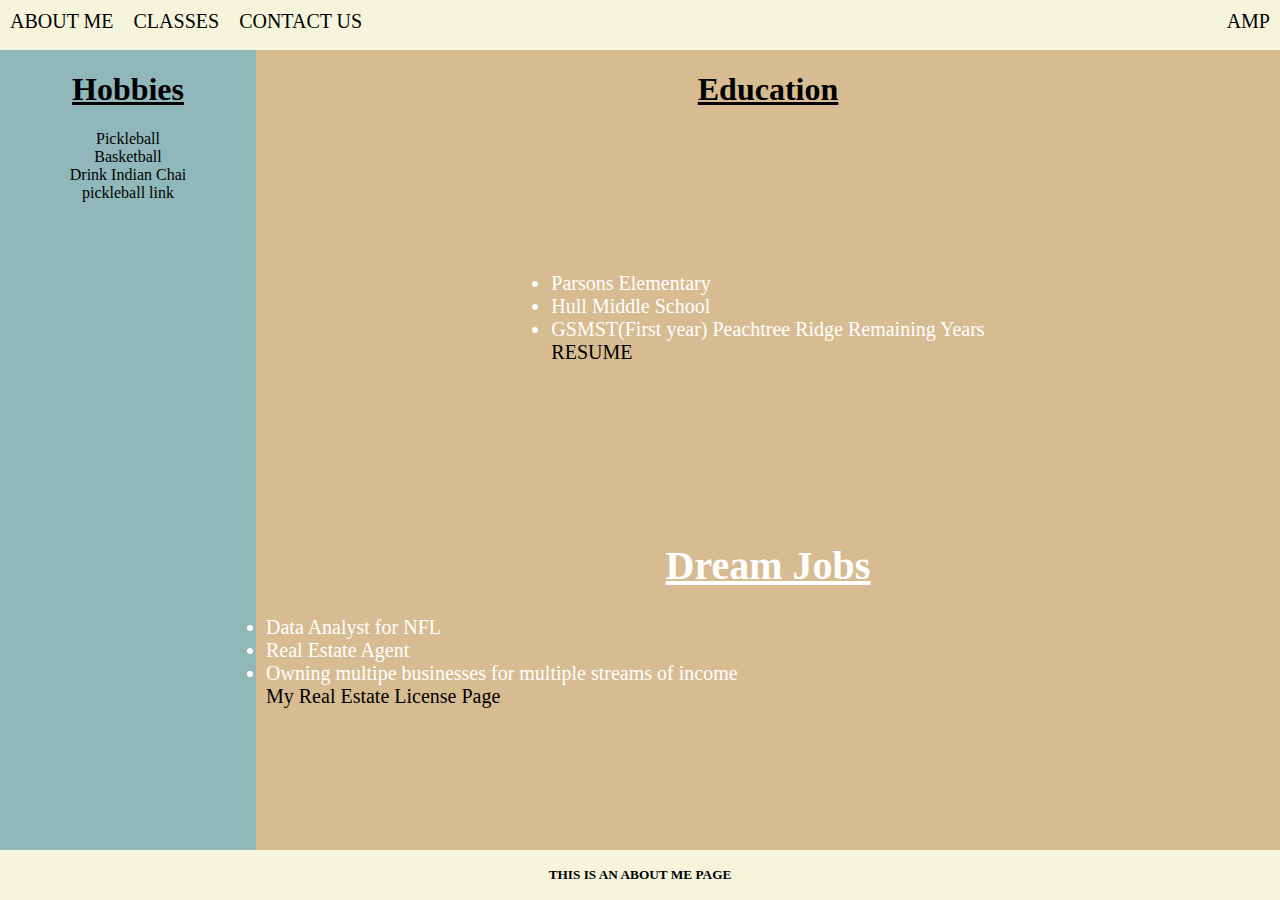
<file: aboutme.html>
<!DOCTYPE html>
<html lang="en">
<head>
  <meta charset="UTF-8">
  <meta name="viewport" content="width=device-width, initial-scale=1.0">
  <link rel="stylesheet" href="aboutme.css">
  <title>About me</title>
</head>
<body>
  <nav>
    <section>
      <div><a href="aboutme.html">ABOUT ME</a></div>
      <div><a href="classes.html">CLASSES</a></div>
      <div><a href="contact.html">CONTACT US</a></div>
    </section> 
      <div><a href="index.html">AMP</a></div>  
  </nav>
  <aside class>
    <h1>Hobbies</h1>
    <li>Pickleball</li>
    <li>Basketball</li>
    <li>Drink Indian Chai</li>
    <a href="https://www.genre.com/content/dam/generalreinsuranceprogram/images/hero-publications/pickleball-more-than-just-the-fastest-growing-sport-en-pubhero.jpg">pickleball link</a>






  </aside>
  <main class="flex-amaan">
    
      <h1>Education</h1>
    
    <div class="center">
      <li>Parsons Elementary</li>
      <li>Hull Middle School</li>
      <li>GSMST(First year) Peachtree Ridge Remaining Years</li>
      <a href="https://docs.google.com/document/d/1LMg6Wd2kSBZ8VS1jb3xrl-SVr7KwYWOoiqz-CkXUXLk/edit?usp=sharing">RESUME</a>
    </div>
    <div>
      <h1>Dream Jobs</h1>
      <li>Data Analyst for NFL</li>
      <li>Real Estate Agent</li>
      <li>Owning multipe businesses for multiple streams of income</li>
      <a href="https://virtualpropertiesrealty.com/agents/amaan-panjwani/">My Real Estate License Page</a>
    </div>
  </main> 
  <footer class="flex-ctr">
    <h5>THIS IS AN ABOUT ME PAGE</h5>
  </footer>

</body>
</html>
</file>
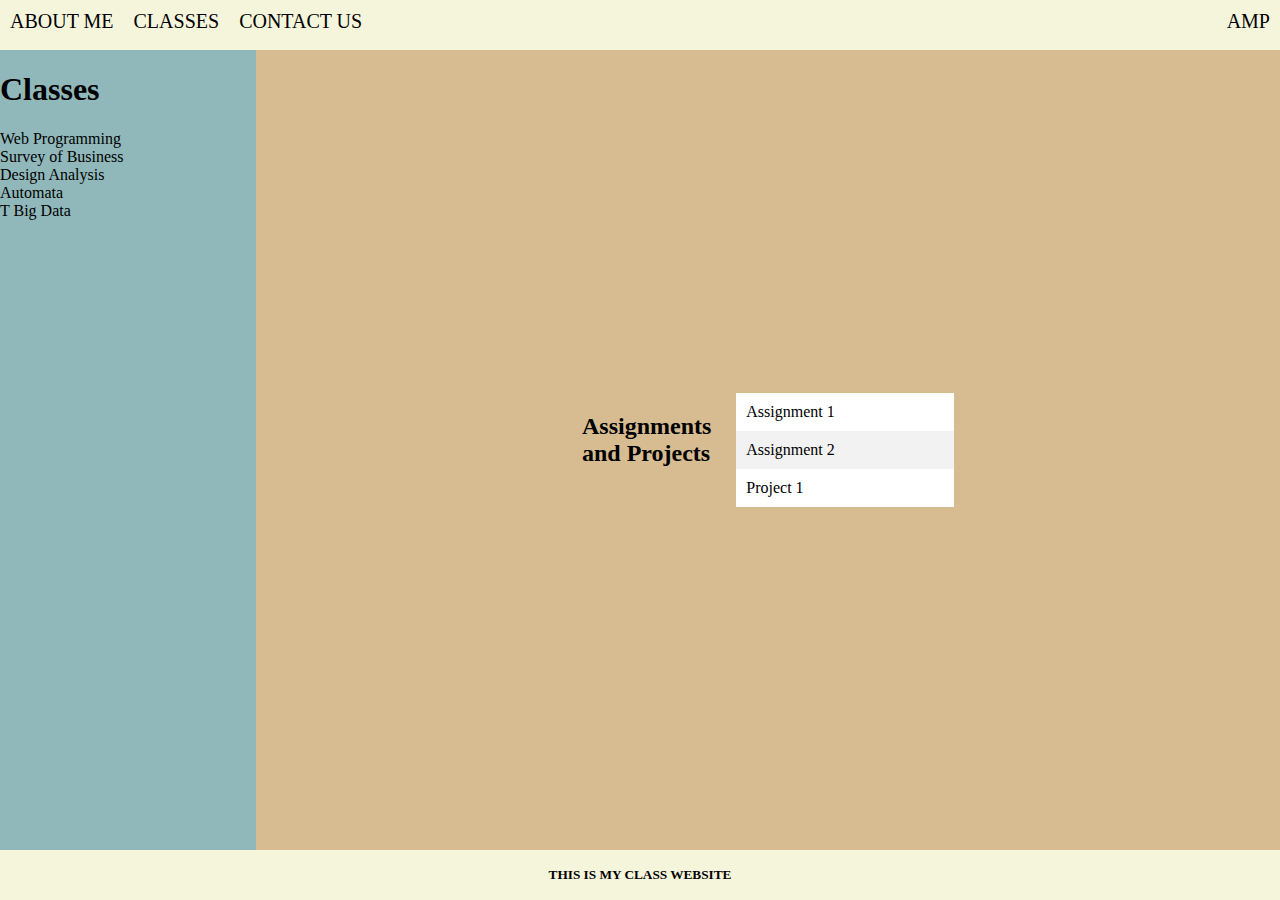
<file: classes.html>
<!DOCTYPE html>
<html lang="en">
<head>
  <meta charset="UTF-8">
  <meta name="viewport" content="width=device-width, initial-scale=1.0">
  <link rel="stylesheet" href="classes.css">
  <title>
    <h1>Classes</h1>


  </title>
  <style>
    table {
      width: 100%;
      border-collapse: collapse;
    }

    table tr:nth-child(even) {
      background-color: #f2f2f2;
    }

    table tr:nth-child(odd) {
      background-color: #ffffff;
    }

    table td {
      padding: 10px;
    }

    table a {
      text-decoration: none;
      color: #000;
    }

    table a:hover {
      color: #007BFF;
    }
  </style>
</head>
<body>
  <nav>
    <section>
      <div><a href="aboutme.html">ABOUT ME</a></div>
      <div><a href="classes.html">CLASSES</a></div>
      <div><a href="contact.html">CONTACT US</a></div>
    </section> 
    <div><a href="index.html">AMP</a></div>  
  </nav>
  
  <aside class="flex">
    <h1>Classes</h1>

    <li>Web Programming</li>
    <li>Survey of Business</li>
    <li>Design Analysis</li>
    <li>Automata</li>
    <li>T Big Data</li>
  </aside>

  <main class="flex-ctr">
    <section>
      <h2>Assignments and Projects</h2>
      <table>
        <tr>
          <td><a href="https://codd.cs.gsu.edu/~lhenry23/Web/HW/Asg01/Assignment1.html">Assignment 1</a></td>
        </tr>
        <tr>
          <td><a href="https://codd.cs.gsu.edu/~lhenry23/Web/cws/cw03/Css_Activity2b.html">Assignment 2</a></td>
        </tr>
        <tr>
          <td><a href="https://codd.cs.gsu.edu/~lhenry23/Web/cws/cw03/Css_Activity2b.html">Project 1</a></td>
        </tr>
      </table>
    </section>
    
  </main>
  
  <footer class="flex-footer">
    <h5>THIS IS MY CLASS WEBSITE</h5>
  </footer>

</body>
</html>
</file>
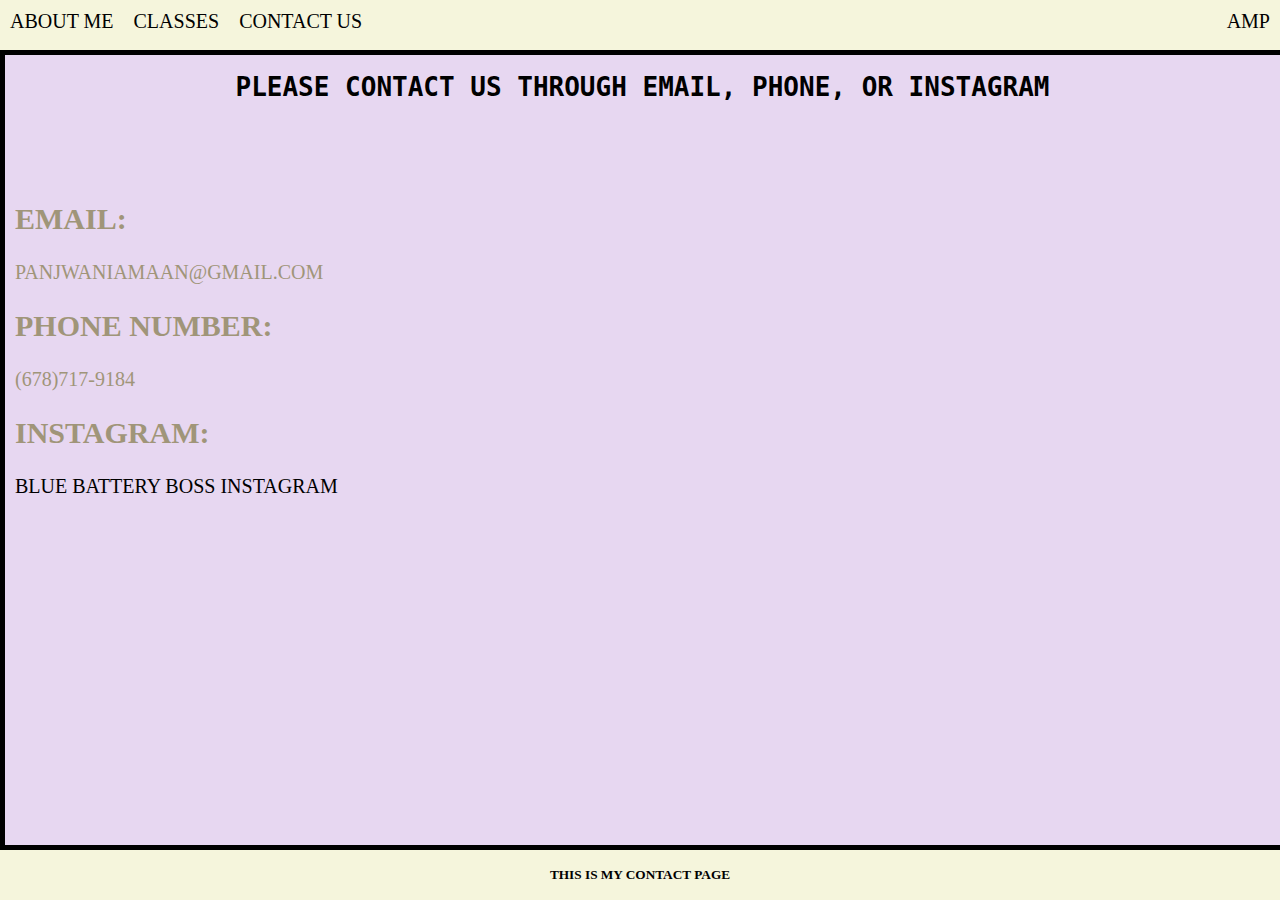
<file: contact.html>
<!DOCTYPE html>
<html lang="en">
<head>
  <meta charset="UTF-8">
  <meta name="viewport" content="width=device-width, initial-scale=1.0">
  <link rel="stylesheet" href="contact.css">
  <title>Contact Us</title>
</head>
<body>
  <nav>
    <section>
      <div><a href="aboutme.html">ABOUT ME</a></div>
      <div><a href="classes.html">CLASSES</a></div>
      <div><a href="contact.html">CONTACT US</a></div>
    </section> 
      <div><a href="index.html">AMP</a></div>  
  </nav>
  <aside class="flex-ctr">SIDE BAR</aside>
  <main class="flex-ctr"><h1>PLEASE CONTACT US THROUGH EMAIL, PHONE, OR INSTAGRAM</h1>
    <div id="email"><h2>Email:</h2><p>panjwaniamaan@gmail.com</p></div>
    <div id="phone"><h2>Phone Number:</h2><p>(678)717-9184</p></div>
    <div id="insta"><h2>Instagram:</h2><p><a href="https://www.instagram.com/bluebatteryboss?igsh=MXY1eXhtcnNsZmYzcw%3D%3D&utm_source=qr">Blue Battery Boss Instagram</a></p></div>
  </main>
  <footer class="flex-footer">
    <h5>THIS IS MY CONTACT PAGE</h5>
  </footer>
  
</body>
</html>
</file>
<file: aboutme.css>
body{
  margin: 0;
  height: 100vh;
  display: grid;
  grid-template-columns: 1fr 4fr;
  grid-template-rows: 50px 1fr 50px;
  background-color: beige;
}

div{
  margin: 10px;
  font-size: 20px;  
  color: white;
  

}
nav{
  display: flex;
  flex-direction: row;
  justify-content: space-between;
  background-color: beige;
  grid-column: span 2;
  height: 50px;
}

section{
  display: flex;
}
a{
  color: black;
  text-decoration: none;
  font-family: cursive;
}

footer {
  background-color: beige;
  grid-column: span 2;
}

aside {
  background-color: #90b8ba;
  text-align: center;
}
.flex-amaan{
display: grid;
text-align: initial;
}
h1{
  text-decoration: underline;
  text-align: center;
}
.center{
  display: block;
  margin-left: auto;
  margin-right: auto;

}
.flex-ctr{
  display: flex;
  justify-content: center;
  align-items: center;
}

main {
  background-color: #d7bc91;
}
</file>
<file: classes.css>
body{
  margin: 0;
  height: 100vh;
  display: grid;
  grid-template-columns: 1fr 4fr;
  grid-template-rows: 50px 1fr 50px;
  background-color: beige;
}

div{
  margin: 10px;
  font-size: 20px;  
  color: white;
  

}
nav{
  display: flex;
  flex-direction: row;
  justify-content: space-between;
  background-color: beige;
  grid-column: span 2;
  height: 50px;
}
img{
  height: 400px;
  width: 400px;
}
section{
  display: flex;
}

a{
  color: black;
  text-decoration: none;
  font-family: cursive;
}

footer {
  background-color: beige;
  grid-column: span 2;
}

aside {
  background-color: #90b8ba;
  
}
.flex-footer{
  display: flex;
  justify-content: center;
  align-items: center;
}
.flex-ctr{
  display: flex;
  justify-content: center;
  align-items: center;
}

main {
  background-color: #d7bc91;
}
</file>
<file: contact.css>
body{
  margin: 0;
  height: 100vh;
  display: grid;
  grid-template-columns: 0%;
  grid-template-rows: 50px 1fr 50px;
  background-color: black;
  grid-gap: 5px;

}

div{
  margin: 10px;
  font-size: 20px;  
  color: white;
  

}
h1{
  text-align: center;
  font-family: monospace;
}
nav{
  display: flex;
  flex-direction: row;
  justify-content: space-between;
  background-color: beige;
  grid-column: span 2;
  height: 50px;
}
#email{
  color: rgb(160, 149, 121);
  text-transform: uppercase;
  margin-top: 100px;
}
#phone{
  color: rgb(160, 149, 121);
  text-transform: uppercase;
}
#insta{
  color: rgb(160, 149, 121);
  text-transform: uppercase;

}
section{
  display: flex;
}

a{
  color: black;
  text-decoration: none;
  font-family: cursive;
}

footer {
  background-color: beige;
  grid-column: span 2;
}
.flex-footer{
  display: flex;
  justify-content: center;
  align-items: center;
}


main {
  background-color: #e7d7f1;
}
</file>
